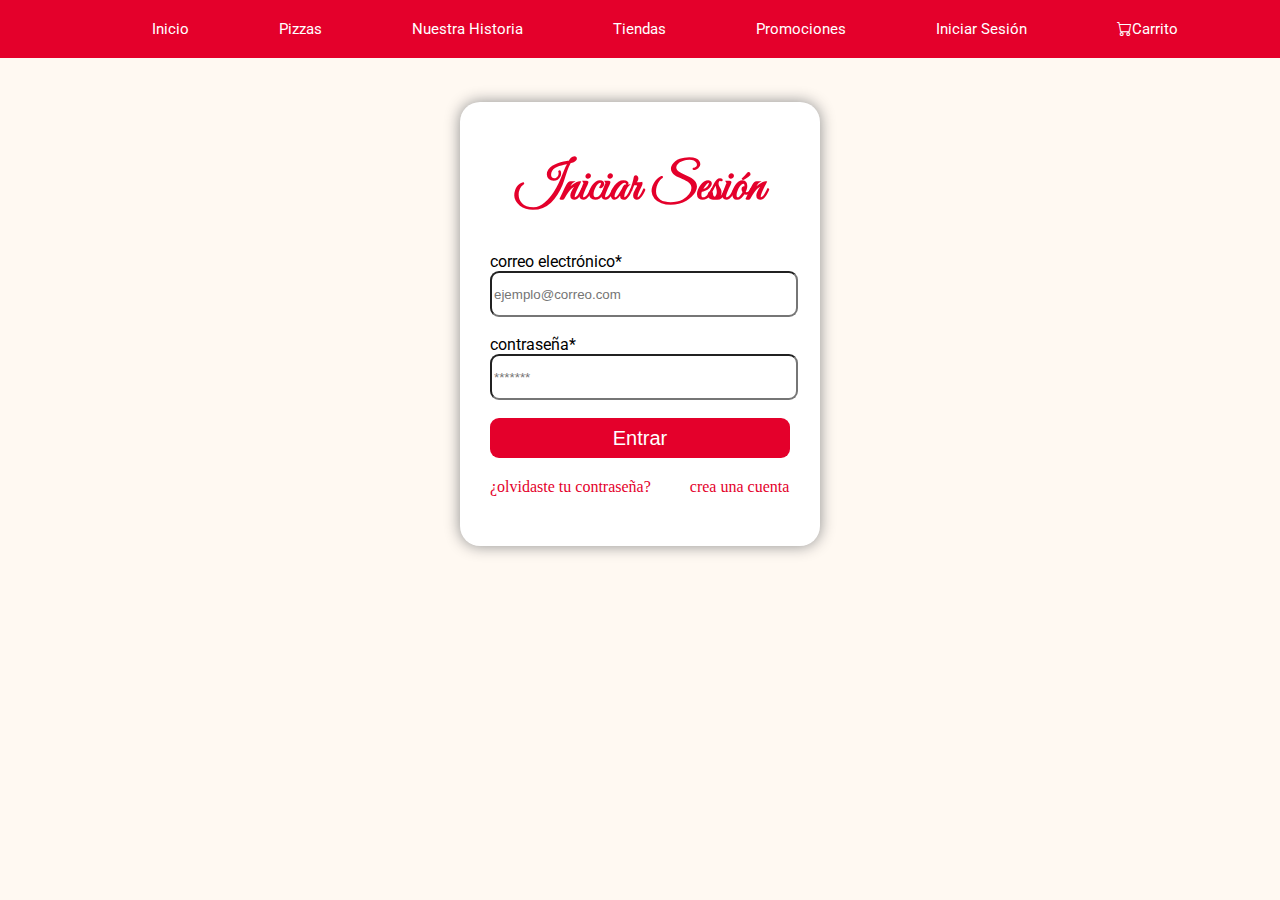
<file: inciar_sesion.html>
<!DOCTYPE html>
<html>
    <link rel="stylesheet" href="inciar_sesion.css">
    <title>Iniciar Sesion</title>
<body>
    
    <ul class="static">
        <li><a href="tr.html">Inicio</a></li>
        <li><a href="pizza.html">Pizzas</a></li>
        <li><a href="nuestra_historia.html">Nuestra Historia</a></li>
        <li><a href="">Tiendas</a></li>
        <li><a href="">Promociones</a></li>
        <li><a href="inciar_sesion.html">Iniciar Sesión</a></li>
        <li><a href=""><i class="bi bi-cart cart"></i>Carrito</a></li>
    </ul>

<br><br><br>  <br>

    <section>
        
        <h1>Iniciar Sesión</h1>

        
        <label  for="correo">correo electrónico*</label><br>
        <input class="contra_correo" type="text" id="correo" placeholder="ejemplo@correo.com"><br><br>

        <label for="contraseña">contraseña*</label><br>
        <input class="contra_correo" type="text" id="contraseña" placeholder="*******"><br><br>

        <input class="enviar" type="submit" value="Entrar"><br>
        <a href="#"> ¿olvidaste tu contraseña?</a>
        <a class="link" href="#"> crea una cuenta</a>
        
    </section>
    

<a href="https://wa.me/123456789" target="_blank" class="whatsapp-icom"><i class="bi bi-whatsapp"></i></a>

</body>

</html>
</file>
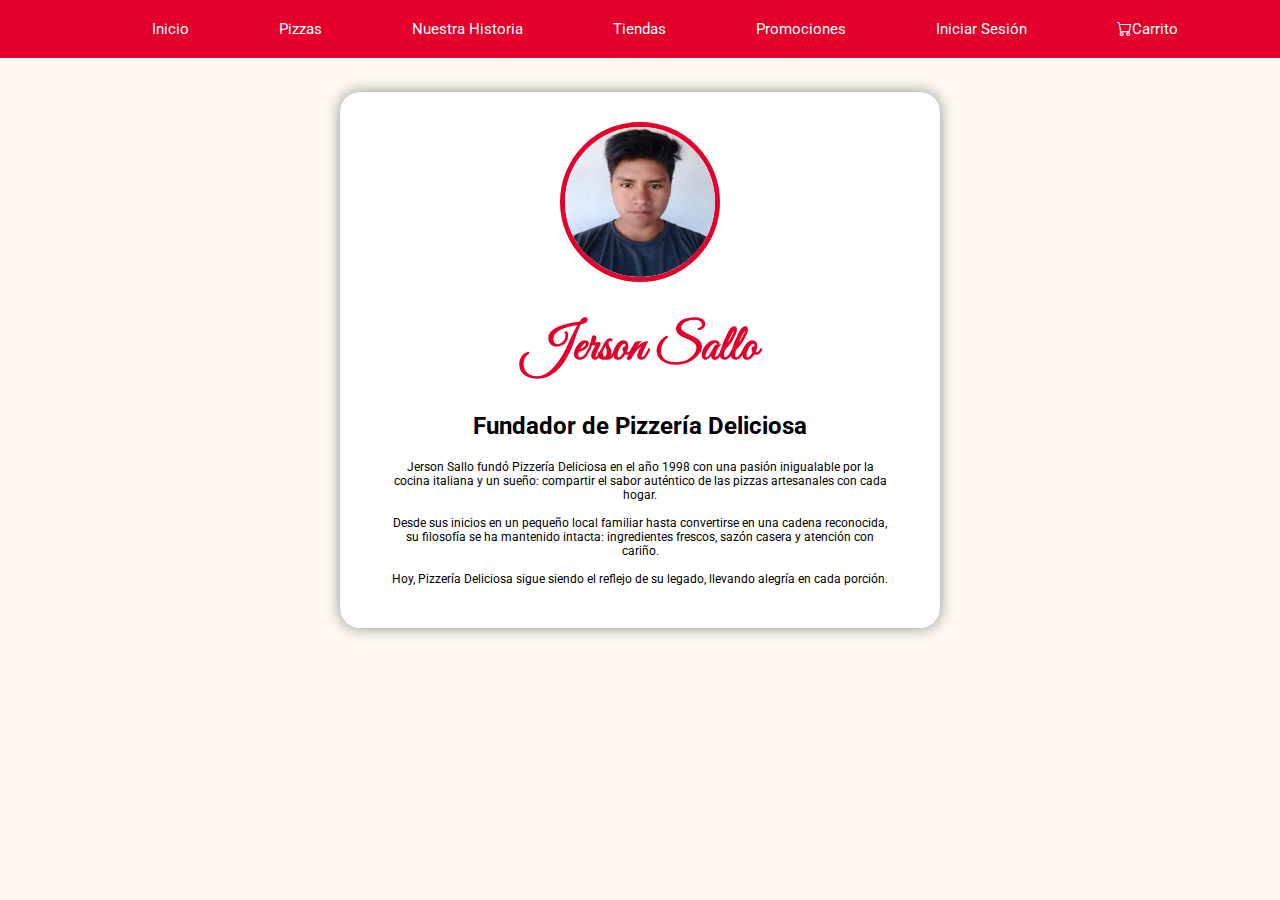
<file: nuestra_historia.html>
<!DOCTYPE html>
<html>
    <link rel="stylesheet" href="nuestra_historia.css">
    <title>Nuestra Historia</title>
<body>
    
    <ul class="static">
        <li><a href="tr.html">Inicio</a></li>
        <li><a href="pizza.html">Pizzas</a></li>
        <li><a href="nuestra_historia.html">Nuestra Historia</a></li>
        <li><a href="">Tiendas</a></li>
        <li><a href="">Promociones</a></li>
        <li><a href="inciar_sesion.html">Iniciar Sesión</a></li>
        <li><a href=""><i class="bi bi-cart cart"></i>Carrito</a></li>
    </ul>

<br><br><br>  <br>

    <section>
        
        <img src="IMAGENES/foto.png" alt="foto">
       
         <h1>Jerson Sallo</h1>
         <h2>Fundador de Pizzería Deliciosa</h2>


         <p>
            Jerson Sallo fundó Pizzería Deliciosa en el año 1998 con una pasión 
            inigualable por la cocina  italiana y un sueño: compartir el sabor 
            auténtico de las pizzas artesanales con cada hogar. <br><br>
            Desde sus inicios en un pequeño local familiar hasta convertirse 
            en una cadena reconocida, su filosofía se ha mantenido intacta: 
            ingredientes frescos, sazón casera y atención con cariño. <br><br>
            Hoy, Pizzería Deliciosa sigue siendo el reflejo de su legado, 
            llevando alegría en cada porción.</p>
        
    </section>
    

<a href="https://wa.me/123456789" target="_blank" class="whatsapp-icom"><i class="bi bi-whatsapp"></i></a>

</body>

</html>
</file>
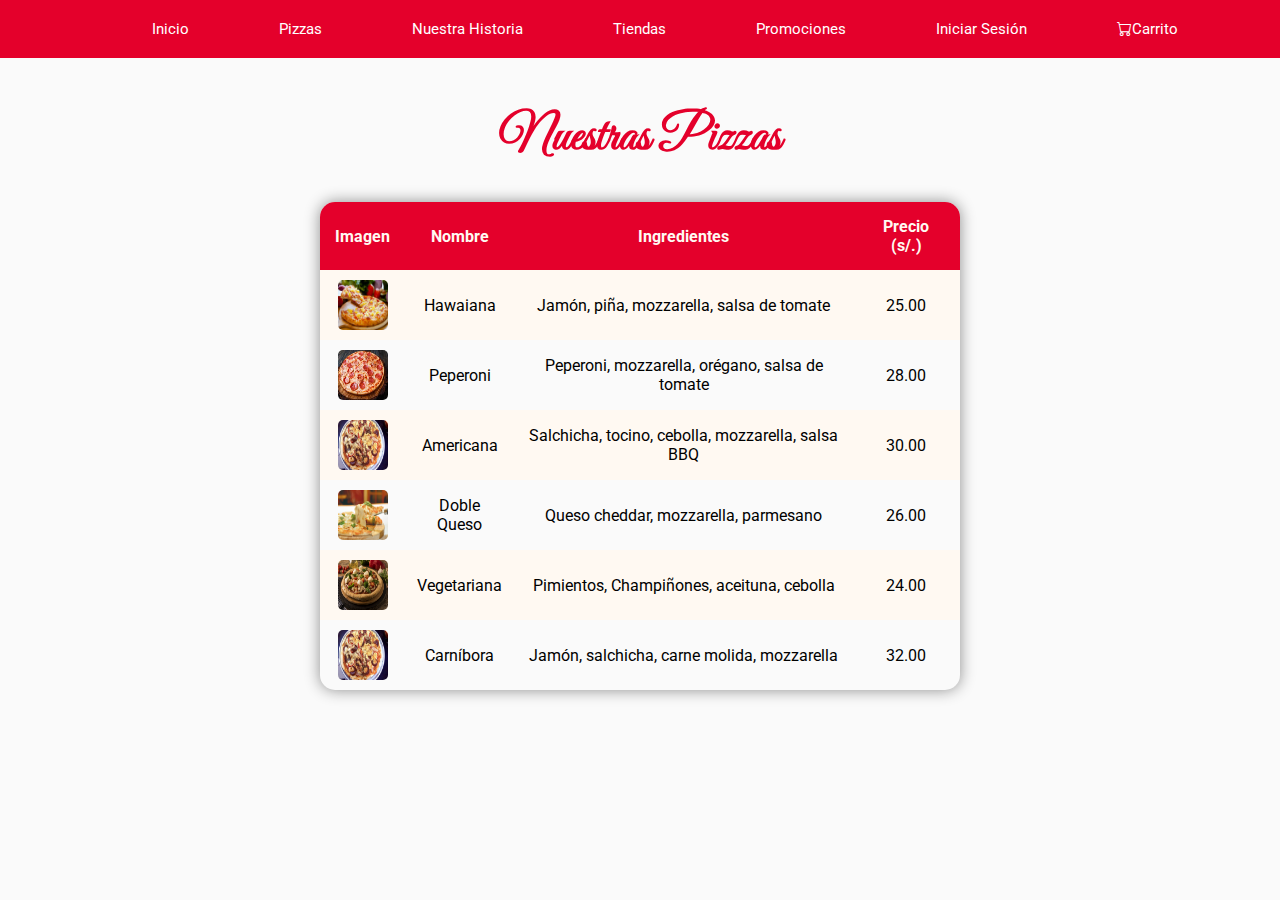
<file: pizza.html>
<!DOCTYPE html>
<html>
    <link rel="stylesheet" href="pizza.css">
    <title>Pizza</title>
<body>
    
    <ul class="static">
        <li><a href="tr.html">Inicio</a></li>
        <li><a href="pizza.html">Pizzas</a></li>
        <li><a href="nuestra_historia.html">Nuestra Historia</a></li>
        <li><a href="">Tiendas</a></li>
        <li><a href="">Promociones</a></li>
        <li><a href="inciar_sesion.html">Iniciar Sesión</a></li>
        <li><a href=""><i class="bi bi-cart cart"></i>Carrito</a></li>
    </ul>

<br><br><br><br>    

    <h1>Nuestras Pizzas</h1>
    <table>
        
        <tr >
            <th>Imagen</th>
            <th>Nombre</th>
            <th>Ingredientes</th>
            <th>Precio (s/.)</th>
            
        </tr>
        <tr>
            <td><img src="IMAGENES/pizza_hawaiana_prt2.jpg" alt="pizza_hawaiana" ></td>
            <td>Hawaiana</td>
            <td>Jamón, piña, mozzarella, salsa de tomate</td>
            <td>25.00</td>
           
        </tr> 
        <tr>
            <td><img src="IMAGENES/pizza_peperoni_prt2.jpg" alt="pizza_peperoni" ></td>
            <td>Peperoni </td>
            <td>Peperoni, mozzarella, orégano, salsa de tomate </td>
            <td>28.00</td>
            
        </tr>             
        <tr>
            <td><img src="IMAGENES/pizza_carnivora_prt2.jpg" alt="pizza_carnivora" ></td>
            <td>Americana</td>
            <td>Salchicha, tocino, cebolla, mozzarella, salsa BBQ </td>
            <td>30.00</td>
            
        </tr>   
        <tr>
            <td><img src="IMAGENES/pizza_doble_prt2.jpg" alt="pizza_doble_queso" ></td>
            <td>Doble Queso</td>
            <td>Queso cheddar, mozzarella, parmesano</td>
            <td>26.00 </td>
         
        </tr>
        <tr>
            <td><img src="IMAGENES/pizza_vegetariana_prt2.jpg" alt="pizza_vegetariana" ></td>
            <td> Vegetariana</td>
            <td>Pimientos, Champiñones, aceituna, cebolla</td>
            <td>24.00 </td>
         
        </tr>

        <tr>
            <td><img src="IMAGENES/pizza_carnivora_prt2.jpg" alt="pizza_carnivora" ></td>
            <td>Carníbora</td>
            <td>Jamón, salchicha, carne molida, mozzarella</td>
            <td>32.00 </td>
         
        </tr>
         
        

    </table>
    

<a href="https://wa.me/123456789" target="_blank" class="whatsapp-icom"><i class="bi bi-whatsapp"></i></a>

</body>

</html>
</file>
<file: inciar_sesion.css>
@import url("https://cdn.jsdelivr.net/npm/bootstrap-icons@1.11.3/font/bootstrap-icons.min.css");

@import url('https://fonts.googleapis.com/css2?family=Great+Vibes&family=Roboto:ital,wght@0,100..900;1,100..900&display=swap');

body{
    background-color: #fff9f2;
    margin: auto;
    
}


h1{
    color: #e4002b;
    font-size: 50px;
    text-align: center;
}


section{
    width: 300px;
    margin: auto ;
    margin-top: 30px;
    background-color: white;
    padding-top: 20px;
    padding-left: 30px;
    padding-right: 30px;
    padding-bottom: 50px;
    border-radius: 20px;
    box-shadow: 0px 0px 15px rgb(141, 141, 141);
}

label{
    font-family: "Roboto", sans-serif;
}
.contra_correo{
    width: 100%;
    height: 40px;
    border-radius: 9px;
}

.enviar{
    background-color: #e4002b;
    color:white;
    font-size: 20px;
    border: #e4002b;
    width: 100%;
    height: 40px;
    border-radius: 9px;
    margin-bottom: 20px;
}

.enviar:hover{
    background-color: #f7bc00;
    color: black;
}

.link{
    padding-left: 35px;
}


a{
    color: #e4002b;
    text-decoration: none;
}






ul{
    list-style-type: none;
    background-color: #e4002b;
    justify-content: center;
    display: flex;
    width: 100%;
    margin: auto;
    margin-top: 0px;
    margin-bottom: 15px;
    padding: 0px;
    position: fixed;
    
}



li a{
    color: white;
    text-decoration: none;
    font-size: 15px;
    display: block;
    padding: 20px;
    border-radius: 15px;
}

li{
    font-family: "Roboto", sans-serif;
    margin-left: 50px;   
    
}

li a:hover{
    background-color: #f7bc00;
    color: #e4002b;
}



h1{
    font-family: "Great Vibes", cursive;
}


.whatsapp-icom{
    position: fixed;
    height: 200px;
    width: 200px;
    top: 650px;
    left: 1380px;
    font-size: 50px;
    color: rgb(100, 190, 100);
}
</file>
<file: nuestra_historia.css>
@import url("https://cdn.jsdelivr.net/npm/bootstrap-icons@1.11.3/font/bootstrap-icons.min.css");

@import url('https://fonts.googleapis.com/css2?family=Great+Vibes&family=Roboto:ital,wght@0,100..900;1,100..900&display=swap');

body{
    background-color: #fff9f2;
    margin: auto;
    
}

img{
    width: 150px ;
    height: 150px;
    border-radius: 5px;
    margin: auto;
    display: flex;
    border-radius: 70%;
    border: 5px solid #e4002b;
}

h1{
    color: #e4002b;
    font-size: 50px;
}
h2{
    font-family: "Roboto", sans-serif;
}

section{
    width: 500px;
    margin: auto ;
    margin-top: 20px;
    background-color: white;
    padding: 30px;
    padding-left: 50px;
    padding-right: 50px;
    text-align: center;
    border-radius: 20px;
    box-shadow: 0px 0px 15px rgb(141, 141, 141);

}

p{
    font-size: 12px;
    font-family: "Roboto", sans-serif;
}






ul{
    list-style-type: none;
    background-color: #e4002b;
    justify-content: center;
    display: flex;
    width: 100%;
    margin: auto;
    margin-top: 0px;
    margin-bottom: 15px;
    padding: 0px;
    position: fixed;
    
}



li a{
    color: white;
    text-decoration: none;
    font-size: 15px;
    display: block;
    padding: 20px;
    border-radius: 15px;
}

li{
    font-family: "Roboto", sans-serif;
    margin-left: 50px;   
    
}

li a:hover{
    background-color: #f7bc00;
    color: #e4002b;
}



h1{
    font-family: "Great Vibes", cursive;
}


.whatsapp-icom{
    position: fixed;
    height: 200px;
    width: 200px;
    top: 650px;
    left: 1380px;
    font-size: 50px;
    color: rgb(100, 190, 100);
}
</file>
<file: pizza.css>
@import url("https://cdn.jsdelivr.net/npm/bootstrap-icons@1.11.3/font/bootstrap-icons.min.css");

@import url('https://fonts.googleapis.com/css2?family=Great+Vibes&family=Roboto:ital,wght@0,100..900;1,100..900&display=swap');

body{
    background-color: #fafafa;
    margin: auto;
    text-align: center;
}

img{
    width: 50px ;
    height: 50px;
    border-radius: 5px;
    margin: auto;
    display: flex;
}

h1{
    color: #e4002b;
    font-size: 50px;
}




tbody tr:nth-child(even) {
    background-color: #fff9f2;
}
    
tbody tr:hover {
    background-color:#fff9f2 ;
} 

th{
    background-color: #e4002b;
    text-align: center;
    padding: 15px;
    color: #fff9f2 ;
}

tr{
    border-collapse: collapse;
    font-family: "Roboto", sans-serif;
    text-align: center; 
}

td{
    padding: 10px;
}

table{
    width: 50%;
    margin: auto ;
    text-align: left;
    padding: 1000px;
    border-radius: 15px;
    border-collapse: collapse;
    overflow: hidden;
    background-color:#fafafa;
    box-shadow: 0px 0px 15px rgb(141, 141, 141);
}




ul{
    list-style-type: none;
    background-color: #e4002b;
    justify-content: center;
    display: flex;
    width: 100%;
    margin: auto;
    margin-top: 0px;
    margin-bottom: 15px;
    padding: 0px;
    position: fixed;
    
}



li a{
    color: white;
    text-decoration: none;
    font-size: 15px;
    display: block;
    padding: 20px;
    border-radius: 15px;
}

li{
    font-family: "Roboto", sans-serif;
    margin-left: 50px;   
    
}

li a:hover{
    background-color: #f7bc00;
    color: #e4002b;
}



h1{
    font-family: "Great Vibes", cursive;
}


.whatsapp-icom{
    position: fixed;
    height: 200px;
    width: 200px;
    top: 650px;
    left: 1380px;
    font-size: 50px;
    color: rgb(100, 190, 100);
}
</file>
